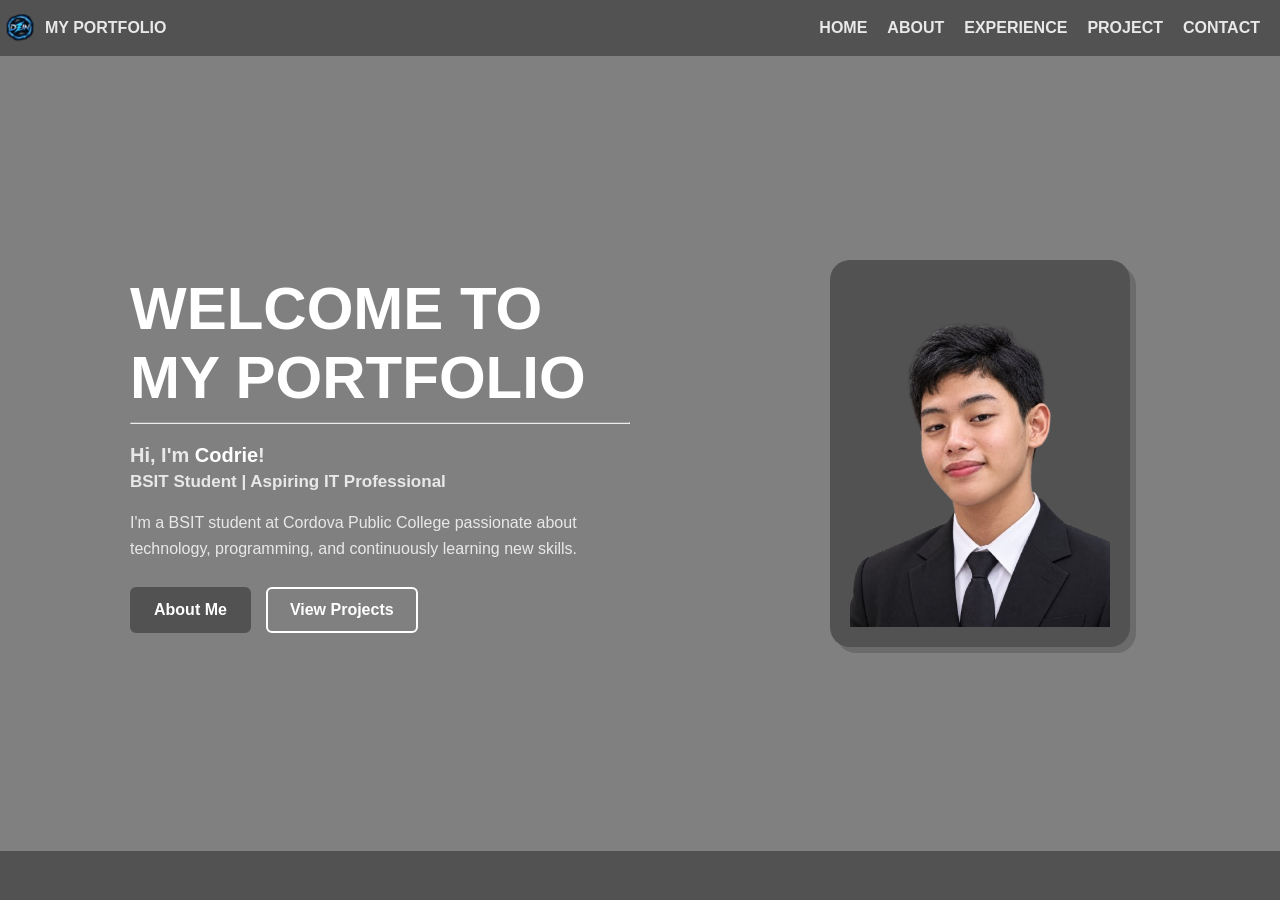
<file: index.html>
<!DOCTYPE html>
<html lang="en">
<head>
    <meta charset="UTF-8">
    <meta name="viewport" content="width=device-width, initial-scale=1.0">
    <link rel="stylesheet" href="style.css">
    <title>HOME</title>
</head>
<body>

    <nav>
        <div class="logo-nav">
            <img src="logo.png" alt="My Logo">
            <label>MY PORTFOLIO</label>
        </div>

        <a href="index.html">HOME</a>
        <a href="about.html">ABOUT</a>
        <a href="experience.html">EXPERIENCE</a>
        <a href="project.html">PROJECT</a>
        <a href="contact.html">CONTACT</a>
    </nav>

    <div class="home">

        <div class="home-text">
            <h1>WELCOME TO <br> MY PORTFOLIO</h1>

            <hr>

            <p class="greeting">Hi, I'm <span>Codrie</span>!</p>

            <p class="subtitle">
                BSIT Student | Aspiring IT Professional
            </p>

            <p class="description">
                I'm a BSIT student at Cordova Public College
                passionate about technology, programming,
                and continuously learning new skills.
            </p>

            <div class="home-buttons">
                <a href="about.html" class="btn-about">About Me</a>
                <a href="project.html" class="btn-project">View Projects</a>
            </div>
        </div>

        <div class="home-image">
            <img src="myphoto.png" alt="My Photo">
        </div>

    </div>
    <footer></footer>
</body>
</html>
</file>
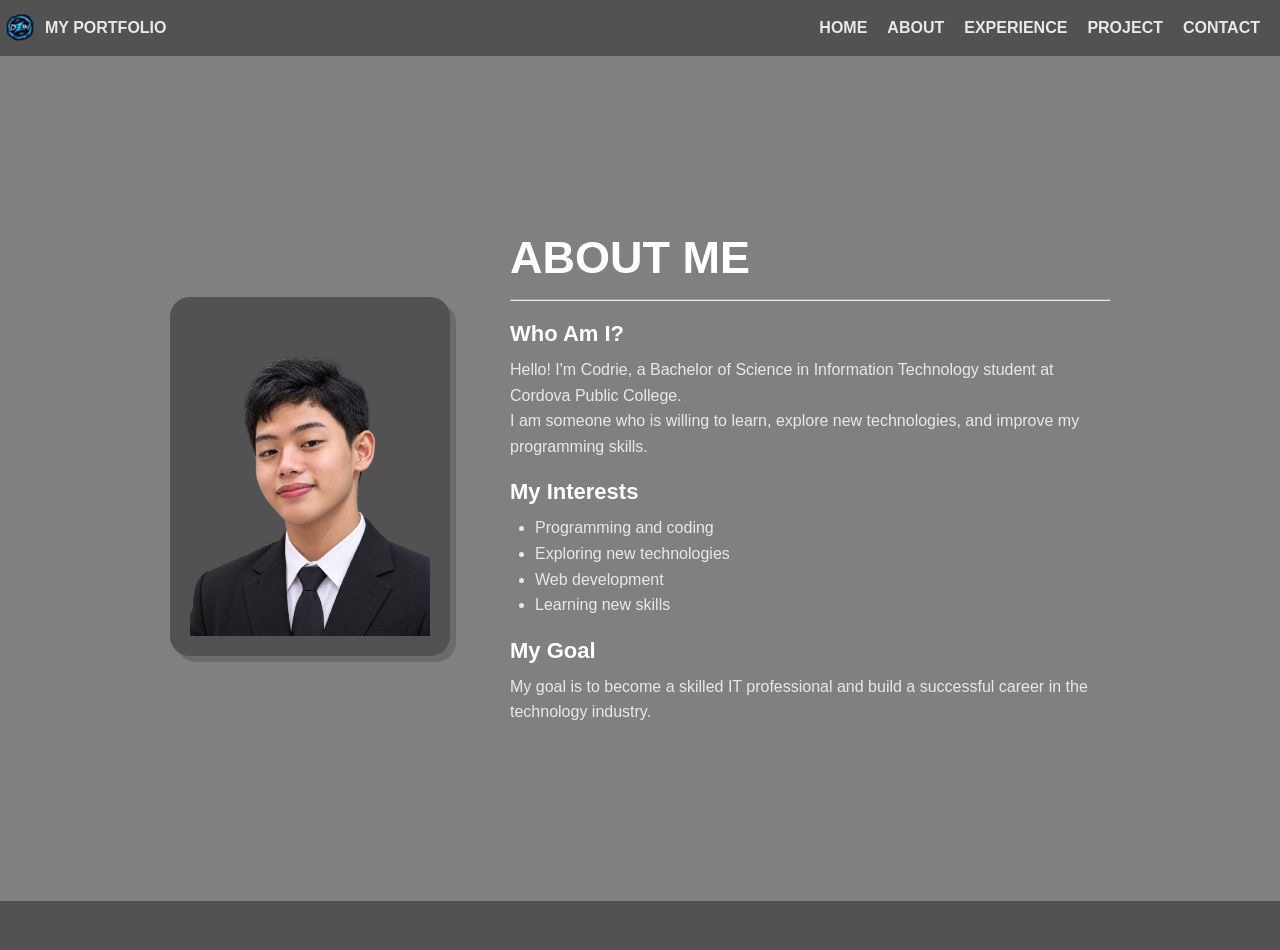
<file: about.html>
<!DOCTYPE html>
<html lang="en">
<head>
    <meta charset="UTF-8">
    <meta name="viewport" content="width=device-width, initial-scale=1.0">
    <link rel="stylesheet" href="style.css">
    <title>ABOUT ME</title>
</head>
<body>

    <nav>
        <div class="logo-nav">
            <img src="logo.png" alt="My Logo">
            <label>MY PORTFOLIO</label>
        </div>

        <a href="index.html">HOME</a>
        <a href="about.html">ABOUT</a>
        <a href="experience.html">EXPERIENCE</a>
        <a href="project.html">PROJECT</a>
        <a href="contact.html">CONTACT</a>
    </nav>

    <section class="about">

        <div class="about-image">
            <img src="myphoto.png" alt="My Photo">
        </div>

        <div class="about-text">

            <h1>ABOUT ME</h1>
            <hr>

            <h2>Who Am I?</h2>

            <p>
                Hello! I'm Codrie, a Bachelor of Science in
                Information Technology student at Cordova
                Public College.
            </p>

            <p>
                I am someone who is willing to learn,
                explore new technologies, and improve my
                programming skills.
            </p>

            <h2>My Interests</h2>

            <ul>
                <li>Programming and coding</li>
                <li>Exploring new technologies</li>
                <li>Web development</li>
                <li>Learning new skills</li>
            </ul>

            <h2>My Goal</h2>

            <p>
                My goal is to become a skilled IT professional
                and build a successful career in the technology
                industry.
            </p>

        </div>

    </section>
    <footer></footer>
</body>
</html>
</file>
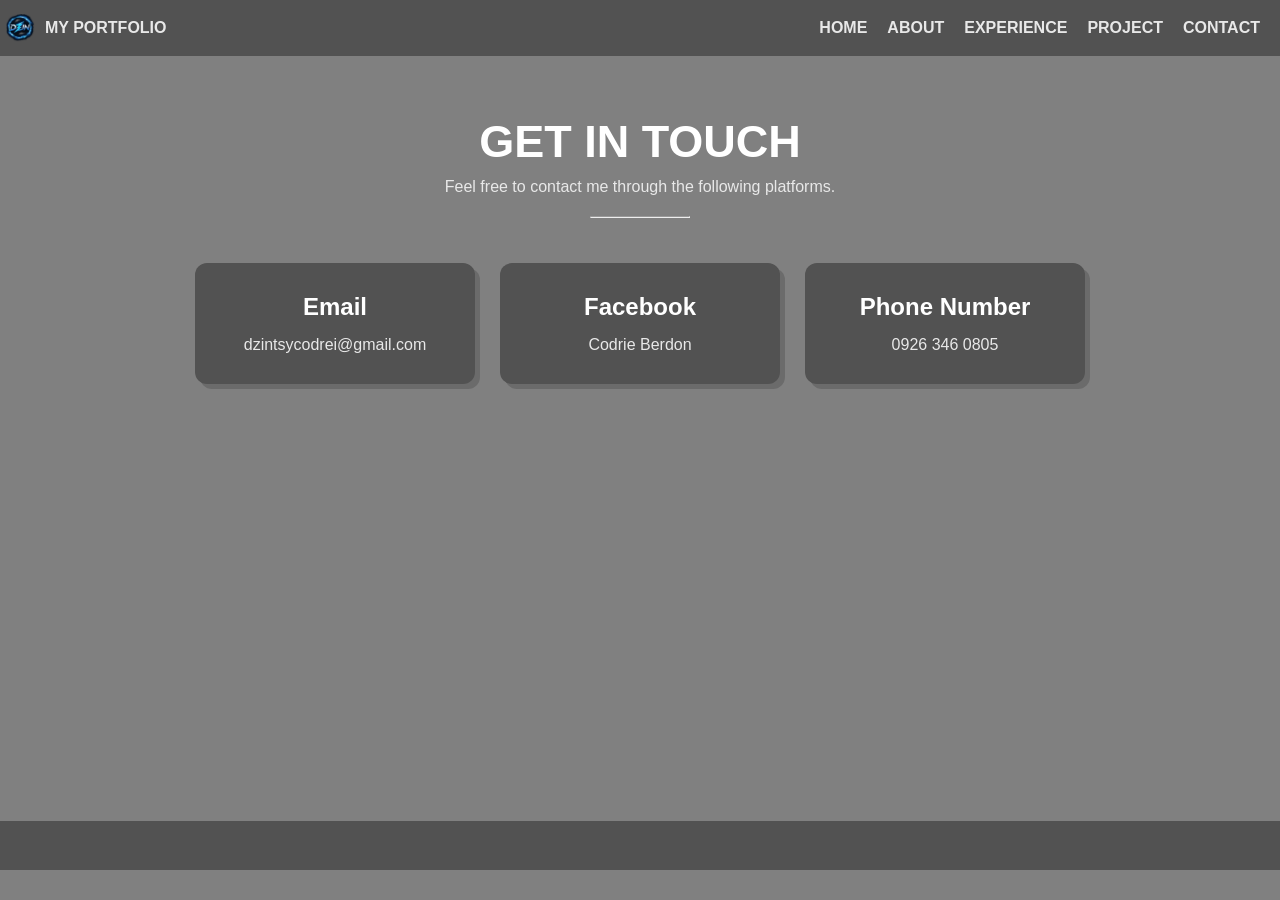
<file: contact.html>
<!DOCTYPE html>
<html lang="en">
<head>
    <meta charset="UTF-8">
    <meta name="viewport" content="width=device-width, initial-scale=1.0">
    <link rel="stylesheet" href="style.css">
    <title>CONTACT</title>
</head>
<body>

    <nav>
        <div class="logo-nav">
            <img src="logo.png" alt="My Logo">
            <label>MY PORTFOLIO</label>
        </div>

        <a href="index.html">HOME</a>
        <a href="about.html">ABOUT</a>
        <a href="experience.html">EXPERIENCE</a>
        <a href="project.html">PROJECT</a>
        <a href="contact.html">CONTACT</a>
    </nav>

    <section class="contact">

        <div class="contact-heading">
            <h1>GET IN TOUCH</h1>
            <p>Feel free to contact me through the following platforms.</p>
            <hr>
        </div>

        <div class="contact-content">

            <div class="contact-card">
                <h2>Email</h2>
                <p>dzintsycodrei@gmail.com</p>
            </div>

            <div class="contact-card">
                <h2>Facebook</h2>
                <p>Codrie Berdon</p>
            </div>

            <div class="contact-card">
                <h2>Phone Number</h2>
                <p>0926 346 0805</p>
            </div>

        </div>

    </section>
    <footer></footer>
</body>
</html>
</file>
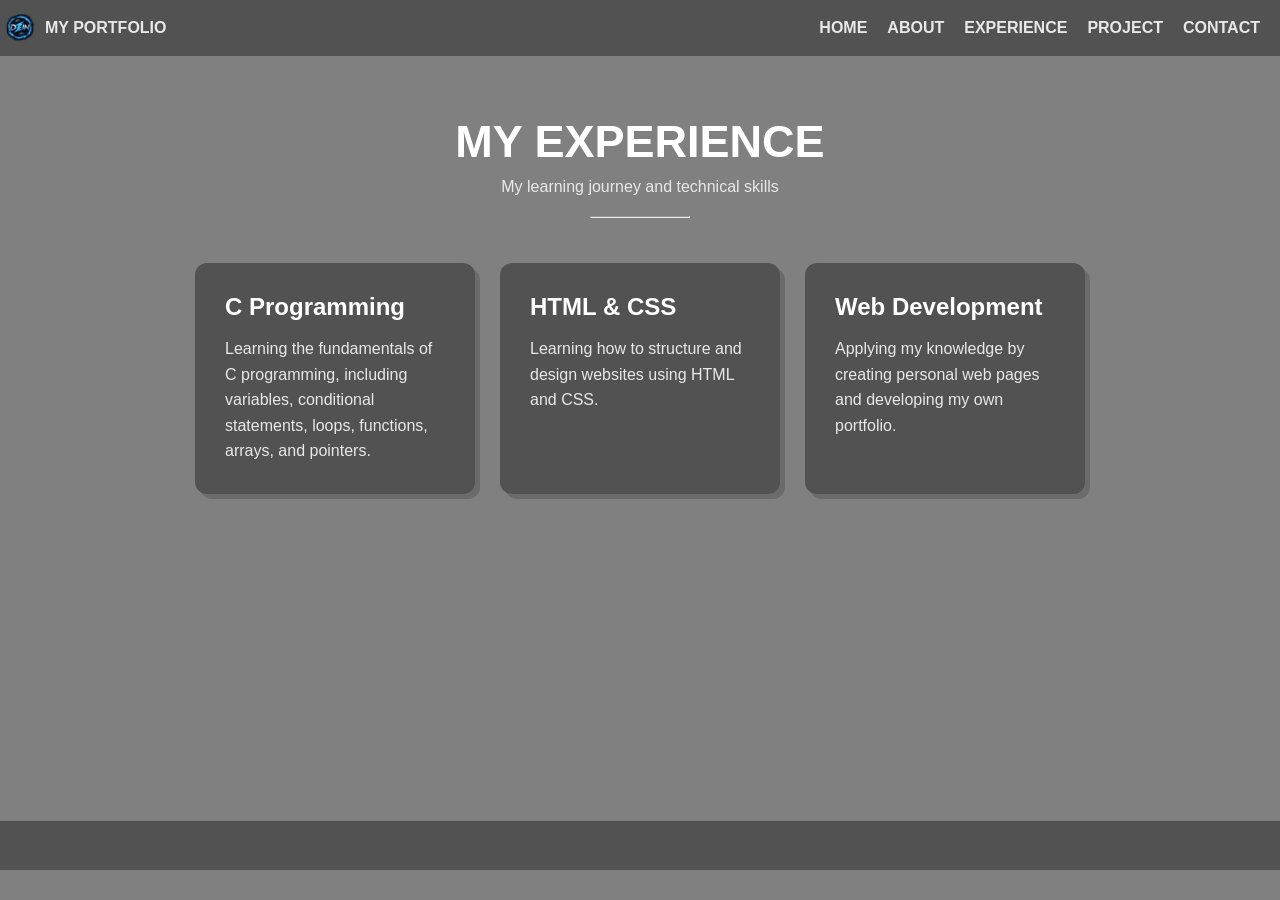
<file: experience.html>
<!DOCTYPE html>
<html lang="en">
<head>
    <meta charset="UTF-8">
    <meta name="viewport" content="width=device-width, initial-scale=1.0">
    <link rel="stylesheet" href="style.css">
    <title>EXPERIENCE</title>
</head>
<body>

    <nav>
        <div class="logo-nav">
            <img src="logo.png" alt="My Logo">
            <label>MY PORTFOLIO</label>
        </div>

        <a href="index.html">HOME</a>
        <a href="about.html">ABOUT</a>
        <a href="experience.html">EXPERIENCE</a>
        <a href="project.html">PROJECT</a>
        <a href="contact.html">CONTACT</a>
    </nav>

    <section class="experience">

        <div class="experience-heading">
            <h1>MY EXPERIENCE</h1>
            <p>My learning journey and technical skills</p>
            <hr>
        </div>

        <div class="experience-content">

            <div class="experience-card">
                <h2>C Programming</h2>
                <p>
                    Learning the fundamentals of C programming,
                    including variables, conditional statements,
                    loops, functions, arrays, and pointers.
                </p>
            </div>

            <div class="experience-card">
                <h2>HTML & CSS</h2>
                <p>
                    Learning how to structure and design
                    websites using HTML and CSS.
                </p>
            </div>

            <div class="experience-card">
                <h2>Web Development</h2>
                <p>
                    Applying my knowledge by creating
                    personal web pages and developing
                    my own portfolio.
                </p>
            </div>

        </div>

    </section>
    <footer></footer>
</body>
</html>
</file>
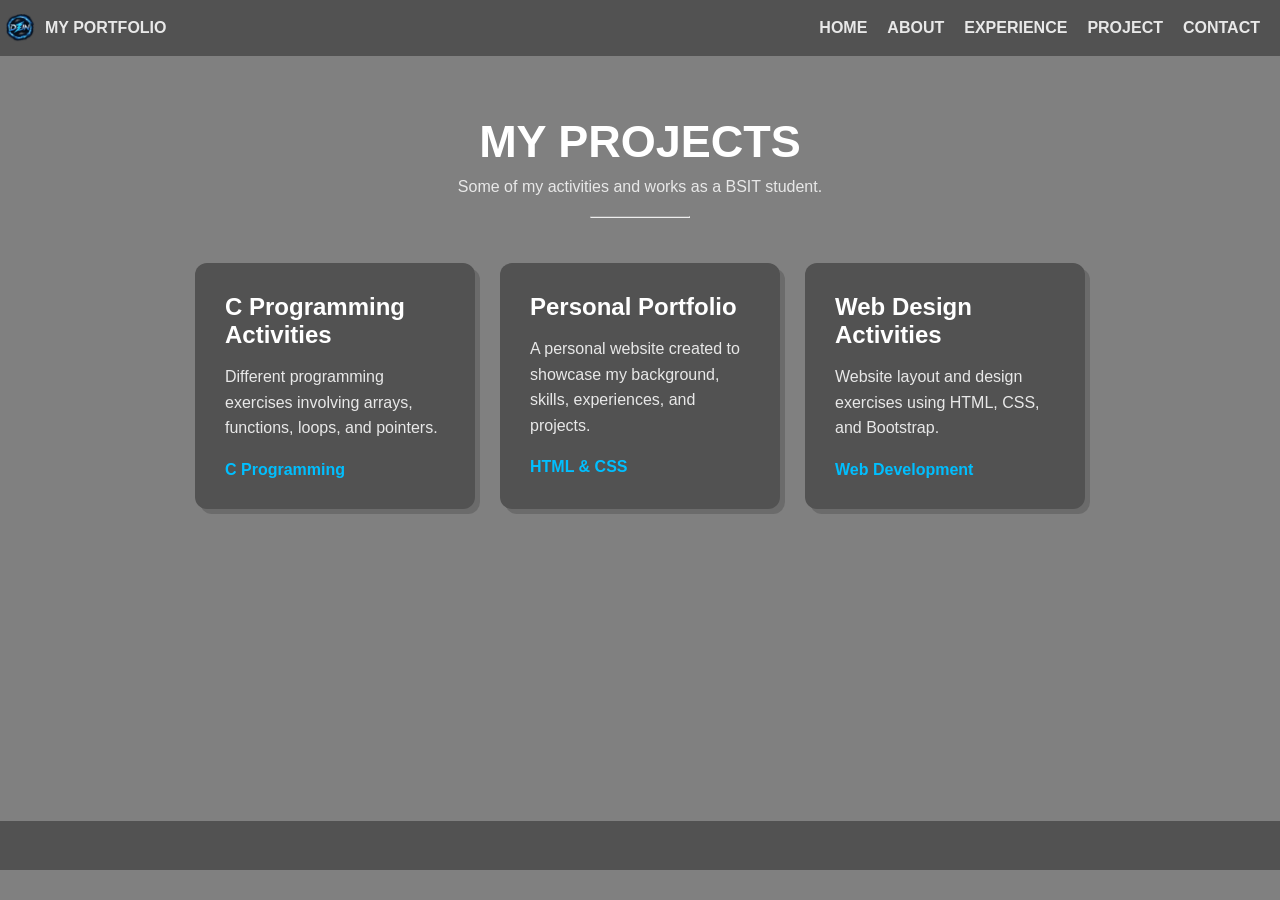
<file: project.html>
<!DOCTYPE html>
<html lang="en">
<head>
    <meta charset="UTF-8">
    <meta name="viewport" content="width=device-width, initial-scale=1.0">
    <link rel="stylesheet" href="style.css">
    <title>MY PROJECTS</title>
</head>
<body>

    <nav>
        <div class="logo-nav">
            <img src="logo.png" alt="My Logo">
            <label>MY PORTFOLIO</label>
        </div>

        <a href="index.html">HOME</a>
        <a href="about.html">ABOUT</a>
        <a href="experience.html">EXPERIENCE</a>
        <a href="project.html">PROJECT</a>
        <a href="contact.html">CONTACT</a>
    </nav>

    <section class="projects">

        <div class="project-heading">
            <h1>MY PROJECTS</h1>
            <p>Some of my activities and works as a BSIT student.</p>
            <hr>
        </div>

        <div class="project-content">

            <div class="project-card">
                <h2>C Programming Activities</h2>
                <p>
                    Different programming exercises involving
                    arrays, functions, loops, and pointers.
                </p>
                <span>C Programming</span>
            </div>

            <div class="project-card">
                <h2>Personal Portfolio</h2>
                <p>
                    A personal website created to showcase
                    my background, skills, experiences, and projects.
                </p>
                <span>HTML & CSS</span>
            </div>

            <div class="project-card">
                <h2>Web Design Activities</h2>
                <p>
                    Website layout and design exercises
                    using HTML, CSS, and Bootstrap.
                </p>
                <span>Web Development</span>
            </div>

        </div>

    </section>
    <footer></footer>
</body>
</html>
</file>
<file: style.css>
* {
    margin: 0;
    padding: 0;
    box-sizing: border-box;
}

body {
    background-color: gray;
    font-family: Arial, sans-serif;
    color: white;

    min-height: 100vh;
    display: flex;
    flex-direction: column;
}

/* NAVIGATION BAR */

nav {
    background-color: #525252;
    display: flex;
    align-items: center;
    padding: 13px 0;
}

.logo-nav {
    display: flex;
    align-items: center;
    margin-right: auto;
    font-weight: bold;
    color: #e8e8e8;
}

.logo-nav img {
    width: 30px;
    margin-left: 5px;
    margin-right: 10px;
}

nav a {
    margin-right: 20px;
    text-decoration: none;
    font-weight: bold;
    color: #e8e8e8;
}

nav a:hover {
    color: #00bfff;
}

/* HOME SECTION */

.home {
    display: flex;
    align-items: center;
    justify-content: space-between;
    flex: 1;
    min-height: 0;
    margin-left: 130px;
    margin-right: 150px;
}

.home-text {
    max-width: 600px;
}

.home-text h1 {
    font-size: 60px;
    color: white;
}

.home-text hr {
    width: 100%;
    margin: 10px 0 20px;
}

.home p {
    font-weight: bold;
    color: #e8e8e8;
}

.greeting {
    font-size: 20px;
}

span {
    color: white;
}

.subtitle {
    font-size: 17px;
    margin-top: 5px;
}

.description {
    font-size: 16px;
    font-weight: normal !important;
    line-height: 1.6;
    max-width: 500px;
    margin-top: 18px;
}

/* HOME BUTTONS */

.home-buttons {
    display: flex;
    gap: 15px;
    margin-top: 25px;
}

.home-buttons a {
    text-decoration: none;
    padding: 12px 22px;
    border-radius: 6px;
    font-weight: bold;
    transition: 0.3s;
}

.btn-about {
    background-color: #525252;
    color: white;
    border: 2px solid #525252;
}

.btn-project {
    background-color: transparent;
    color: white;
    border: 2px solid white;
}

.btn-about:hover {
    background-color: #00bfff;
    border-color: #00bfff;
}

.btn-project:hover {
    background-color: white;
    color: #525252;
}

/* PROFILE IMAGE */

.home-image img {
    width: 300px;
    display: block;
    background-color: #525252;
    padding: 20px;
    border-radius: 20px;
    box-shadow: 6px 6px #6B6B6B;
}

/* RESPONSIVE DESIGN */

@media (max-width: 768px) {

    nav {
        flex-wrap: wrap;
        gap: 15px;
    }

    nav a {
        margin-right: 10px;
    }

    .home {
        flex-direction: column;
        text-align: center;
        margin: 40px 20px;
        gap: 35px;
    }

    .home-text h1 {
        font-size: 38px;
    }

    .home-buttons {
        justify-content: center;
    }

    .home-image img {
        width: 250px;
    }
}


/* ABOUT SECTION */

.about {
    display: flex;
    align-items: center;
    justify-content: center;
    gap: 60px;
    min-height: 85vh;
    margin: 40px 130px;
}

.about-image img {
    width: 280px;
    background-color: #525252;
    padding: 20px;
    border-radius: 20px;
    box-shadow: 6px 6px #6B6B6B;
}

.about-text {
    max-width: 600px;
}

.about-text h1 {
    font-size: 45px;
    margin-bottom: 15px;
}

.about-text hr {
    margin-bottom: 20px;
}

.about-text h2 {
    font-size: 22px;
    margin: 20px 0 10px;
}

.about-text p,
.about-text li {
    color: #e8e8e8;
    line-height: 1.6;
    font-size: 16px;
}

.about-text ul {
    padding-left: 25px;
}

/* ABOUT RESPONSIVE DESIGN */

@media (max-width: 768px) {
    .about {
        flex-direction: column;
        margin: 40px 20px;
        text-align: center;
        gap: 30px;
    }

    .about-image img {
        width: 230px;
    }

    .about-text h1 {
        font-size: 35px;
    }

    .about-text ul {
        display: inline-block;
        text-align: left;
    }
}


/* EXPERIENCE SECTION */

.experience {
    min-height: 85vh;
    padding: 60px 100px;
}

.experience-heading {
    text-align: center;
    margin-bottom: 45px;
}

.experience-heading h1 {
    font-size: 45px;
}

.experience-heading p {
    color: #e8e8e8;
    margin-top: 10px;
}

.experience-heading hr {
    width: 100px;
    margin: 20px auto;
}

.experience-content {
    display: flex;
    justify-content: center;
    gap: 25px;
    flex-wrap: wrap;
}

.experience-card {
    background-color: #525252;
    width: 280px;
    padding: 30px;
    border-radius: 12px;
    box-shadow: 5px 5px #6B6B6B;
    transition: 0.3s;
}

.experience-card:hover {
    transform: translateY(-8px);
}

.experience-card h2 {
    margin-bottom: 15px;
    color: white;
}

.experience-card p {
    color: #e8e8e8;
    line-height: 1.6;
}

/* RESPONSIVE */

@media (max-width: 768px) {
    .experience {
        padding: 40px 20px;
    }

    .experience-heading h1 {
        font-size: 35px;
    }

    .experience-card {
        width: 100%;
    }
}


/* PROJECT SECTION */

.projects {
    min-height: 85vh;
    padding: 60px 100px;
}

.project-heading {
    text-align: center;
    margin-bottom: 45px;
}

.project-heading h1 {
    font-size: 45px;
}

.project-heading p {
    color: #e8e8e8;
    margin-top: 10px;
}

.project-heading hr {
    width: 100px;
    margin: 20px auto;
}

.project-content {
    display: flex;
    justify-content: center;
    gap: 25px;
    flex-wrap: wrap;
}

.project-card {
    background-color: #525252;
    width: 280px;
    min-height: 230px;
    padding: 30px;
    border-radius: 12px;
    box-shadow: 5px 5px #6B6B6B;
    transition: 0.3s;
}

.project-card:hover {
    transform: translateY(-8px);
}

.project-card h2 {
    margin-bottom: 15px;
}

.project-card p {
    color: #e8e8e8;
    line-height: 1.6;
    margin-bottom: 20px;
}

.project-card span {
    color: #00bfff;
    font-weight: bold;
}

/* RESPONSIVE */

@media (max-width: 768px) {
    .projects {
        padding: 40px 20px;
    }

    .project-heading h1 {
        font-size: 35px;
    }

    .project-card {
        width: 100%;
    }
}


/* CONTACT SECTION */

.contact {
    min-height: 85vh;
    padding: 60px 100px;
}

.contact-heading {
    text-align: center;
    margin-bottom: 45px;
}

.contact-heading h1 {
    font-size: 45px;
}

.contact-heading p {
    color: #e8e8e8;
    margin-top: 10px;
}

.contact-heading hr {
    width: 100px;
    margin: 20px auto;
}

.contact-content {
    display: flex;
    justify-content: center;
    gap: 25px;
    flex-wrap: wrap;
}

.contact-card {
    background-color: #525252;
    width: 280px;
    padding: 30px;
    border-radius: 12px;
    text-align: center;
    box-shadow: 5px 5px #6B6B6B;
    transition: 0.3s;
}

.contact-card:hover {
    transform: translateY(-8px);
}

.contact-card h2 {
    margin-bottom: 15px;
}

.contact-card p {
    color: #e8e8e8;
    overflow-wrap: anywhere;
}

/* RESPONSIVE */

@media (max-width: 768px) {
    .contact {
        padding: 40px 20px;
    }

    .contact-heading h1 {
        font-size: 35px;
    }

    .contact-card {
        width: 100%;
    }
}

footer {
    background-color: #525252;
    height: 49px;
    width: 100%;
    flex-shrink: 0;
}
</file>
